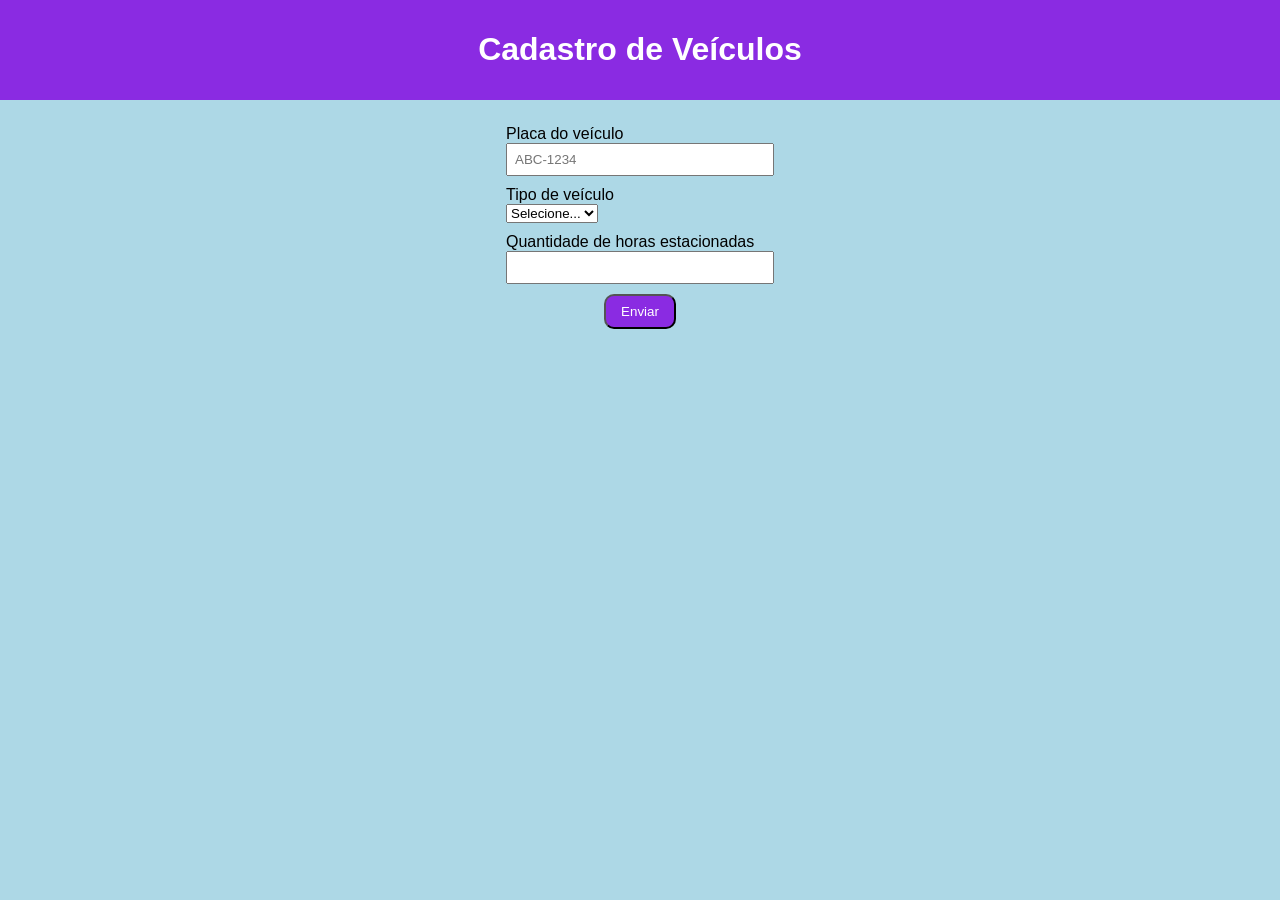
<file: Exercicio1/index.html>
<!DOCTYPE html>
<html lang="pt-br">
<head>
    <meta charset="UTF-8">
    <meta name="viewport" content="width=device-width, initial-scale=1.0">
    <title>Cadastro de Veículo</title>
    <link rel="stylesheet" href="style.css">
</head>
<body style="background-color: lightblue;">

    <header class="cabecalho">
        <h1>Cadastro de Veículos</h1>
    </header>

    <div class="formulario">
        <form action="processa.php" method="post">

            <label for="placa">Placa do veículo</label>
            <input type="text" required name="placa" id="placa" placeholder="ABC-1234">

            <label for="tipoVeiculo">Tipo de veículo</label>
            <select required name="tipoVeiculo" id="tipoVeiculo">
                <option value="">Selecione...</option>
                <option value="Carro">Carro</option>
                <option value="Moto">Moto</option>
            </select>

            <label for="horas">Quantidade de horas estacionadas</label>
            <input type="number" name="horas" id="horas">

            <button type="submit">Enviar</button>

        </form>
    </div>

</body>
</html>
</file>
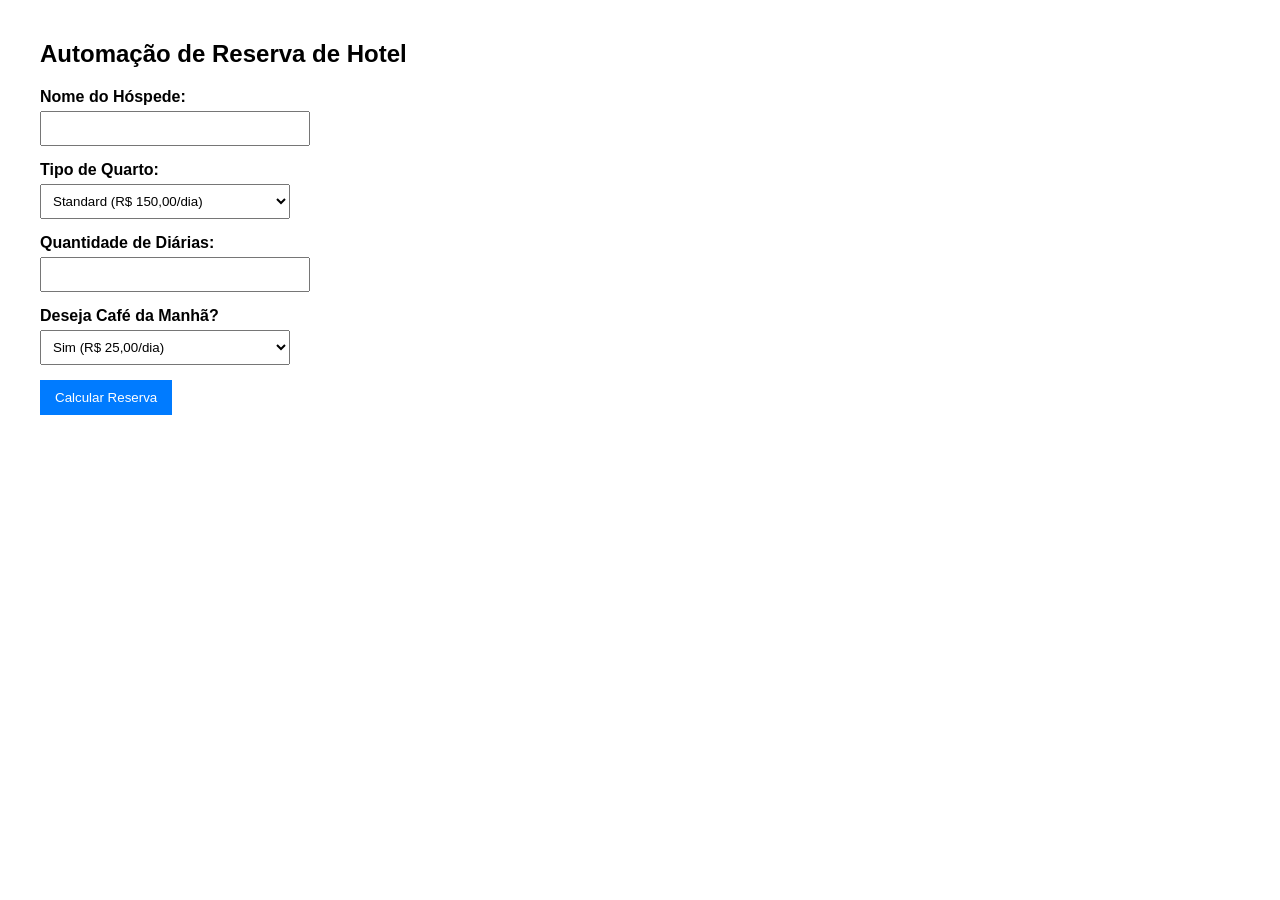
<file: Exercicio3/index.html>
<!DOCTYPE html>
<html lang="pt-BR">
<head>
    <meta charset="UTF-8">
    <title>Reserva de Hotel</title>
    <style>
        body { font-family: Arial, sans-serif; margin: 40px; }
        .form-group { margin-bottom: 15px; }
        label { display: block; margin-bottom: 5px; font-weight: bold; }
        input[type="text"], input[type="number"], select { padding: 8px; width: 250px; }
        button { padding: 10px 15px; background-color: #007BFF; color: white; border: none; cursor: pointer; }
        button:hover { background-color: #0056b3; }
    </style>
</head>
<body>
    <h2>Automação de Reserva de Hotel</h2>
    <form action="processa.php" method="POST">
        <div class="form-group">
            <label for="nome">Nome do Hóspede:</label>
            <input type="text" id="nome" name="nome" required>
        </div>

        <div class="form-group">
            <label for="quarto">Tipo de Quarto:</label>
            <select id="quarto" name="quarto" required>
                <option value="Standard">Standard (R$ 150,00/dia)</option>
                <option value="Suite">Suíte (R$ 230,00/dia)</option>
            </select>
        </div>

        <div class="form-group">
            <label for="diarias">Quantidade de Diárias:</label>
            <input type="number" id="diarias" name="diarias" min="1" required>
        </div>

        <div class="form-group">
            <label for="cafe">Deseja Café da Manhã?</label>
            <select id="cafe" name="cafe" required>
                <option value="Sim">Sim (R$ 25,00/dia)</option>
                <option value="Não">Não</option>
            </select>
        </div>

        <button type="submit">Calcular Reserva</button>
    </form>
</body>
</html>
</file>
<file: Exercicio1/style.css>
body {
    margin: 0;
    font-family: Arial, Helvetica, sans-serif;
}

.cabecalho {
    display: flex;
    justify-content: center;
    padding: 10px 14px;
    background-color: blueviolet;
    color: white;
}

.formulario {
    display: flex;
    margin: 15px;
    justify-content: center;
}

.formulario label {
    display: block;
    margin-top: 10px;
}

.formulario input {
    padding: 7px;
    width: 250px;
}

.formulario button {
    margin: 10px auto;
    display: block;
    background-color: blueviolet;
    color: white;
    border-radius: 10px;
    padding: 8px 15px;
    cursor: pointer;
}
</file>
